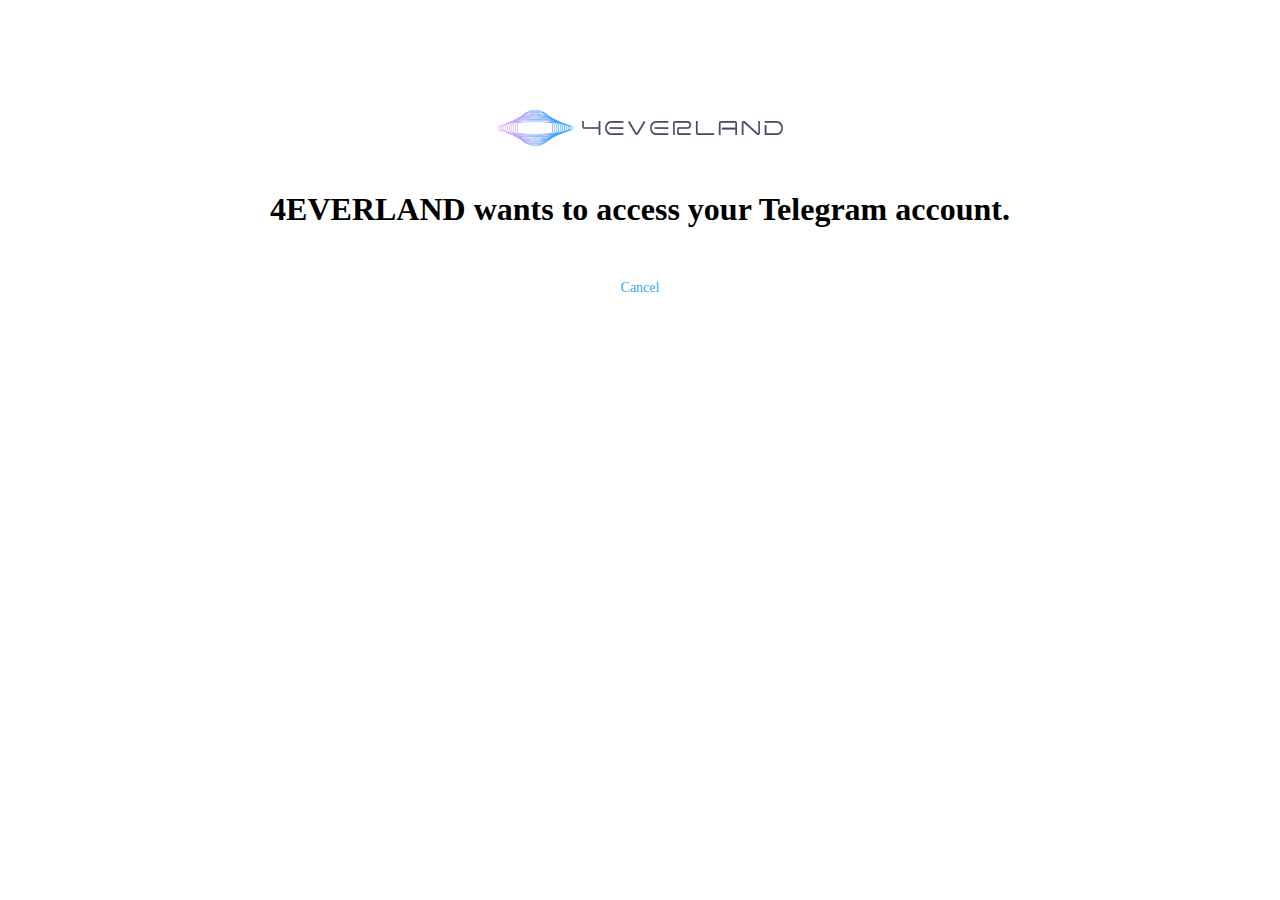
<file: Storage/dashboard-website/public/tg.html>
<!DOCTYPE html>
<html>

<head>
  <style>
    .hover-1:hover {
      cursor: pointer;
      opacity: 0.8;
    }
  </style>
</head>

<body style="padding: 30px; text-align: center; margin-top: 80px">
  <div style="margin-bottom: 50px">
    <img src="img/svg/logo.svg" style="height: 36px; margin-bottom: 20px" />
    <h1>4EVERLAND wants to access your Telegram account.</h1>
  </div>
  <script type="text/javascript">
    function getParams(url) {
      if (!url) url = location.href;
      let query = url.split("?")[1] || "";
      let arr = query.split("&");
      let obj = {};
      arr.forEach((str) => {
        let [k, v] = str.split("=");
        if (!k) return;
        obj[k] = decodeURIComponent(v);
      });
      return obj;
    }
    var query = getParams();
    var inDev = location.host != "dashboard.4everland.org";
    document.writeln(`<script async src="https:\/\/telegram.org\/js\/telegram-widget.js?21" 
    data-telegram-login="${inDev ? "gyfgugugu_bot" : "tg_4everland_bot"
      }" data-size="large"
    data-auth-url="https:\/\/${inDev ? "auth.foreverland.xyz" : "oauth.4everland.org"
      }/telegram/${query.uid || 0
      }\/callback" data-request-access="write"><\/script>
  `);
    function onCancel() {
      if (window.history.length > 0) {
        window.history.go(-1);
      } else {
        window.close();
      }
    }
  </script>
  <div style="margin-top: 30px">
    <span class="hover-1" style="font-size: 14px; color: #34a9ff" onclick="onCancel()">Cancel</span>
  </div>
</body>

</html>
</file>
